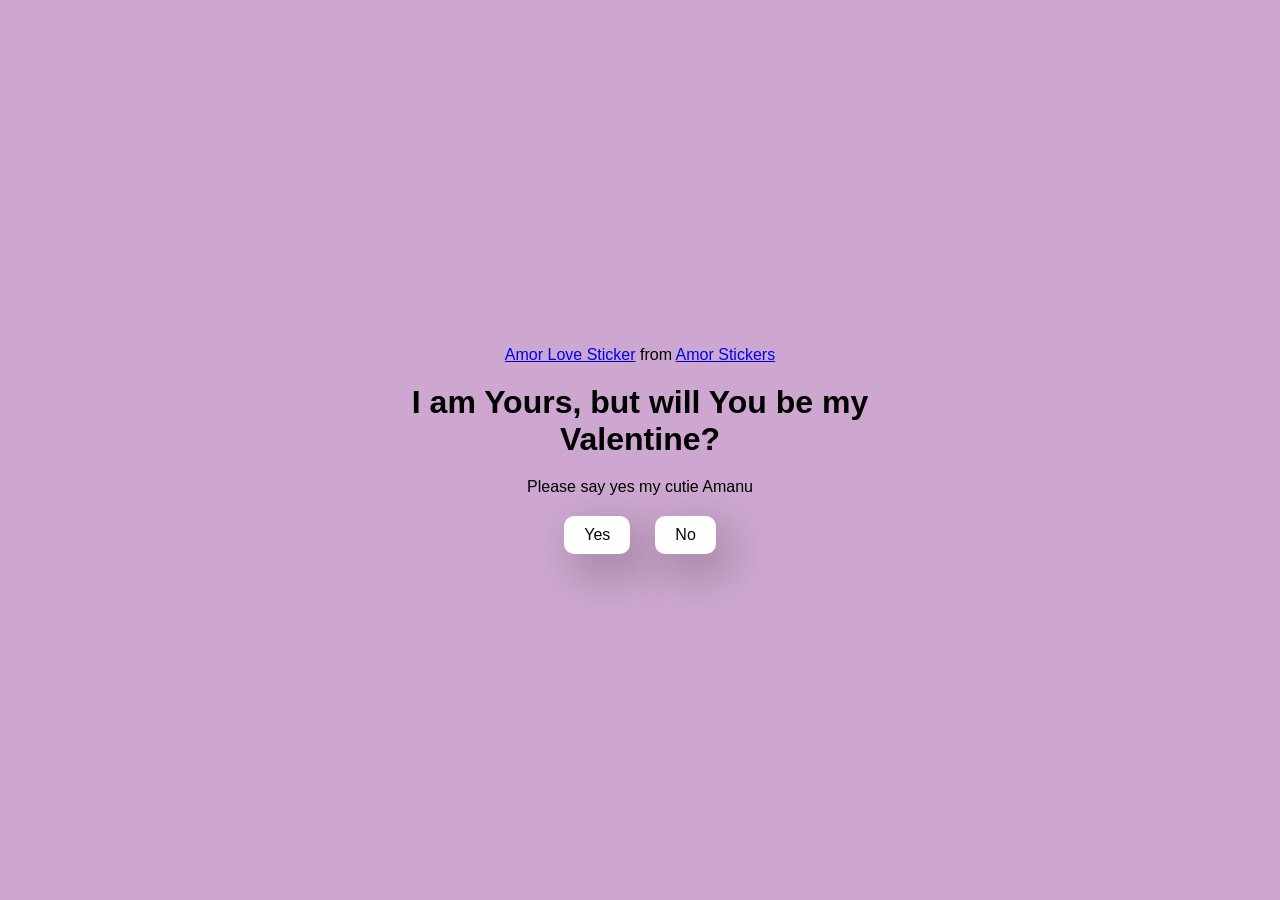
<file: index.html>
<!DOCTYPE html>
<html lang="en">
  <head>
    <meta charset="UTF-8" />
    <meta name="viewport" content="width=device-width, initial-scale=1.0" />
    <title>Valentine?</title>

    <link rel="stylesheet" href="./style.css" />
  </head>
  <body>
    <div class="container">
      <div class="tenor-gif-embed" data-postid="2763568459385574345" data-share-method="host" data-aspect-ratio="1.23333" data-width="100%">
        <a href="https://tenor.com/view/amor-love-snoopy-gif-2763568459385574345">Amor Love Sticker</a>
        from <a href="https://tenor.com/search/amor-stickers">Amor Stickers</a>  
      </div>
      <script
        type="text/javascript"
        async
        src="https://tenor.com/embed.js"
      ></script>
      <h1>I am Yours, but will You be my Valentine?</h1>
      <p>Please say yes my cutie Amanu </p>

      <div class="btn">
        <a href="yes.html">Yes</a>
        <a href="no1.html">No</a>
      </div>
    </div>
  </body>
</html>
</file>
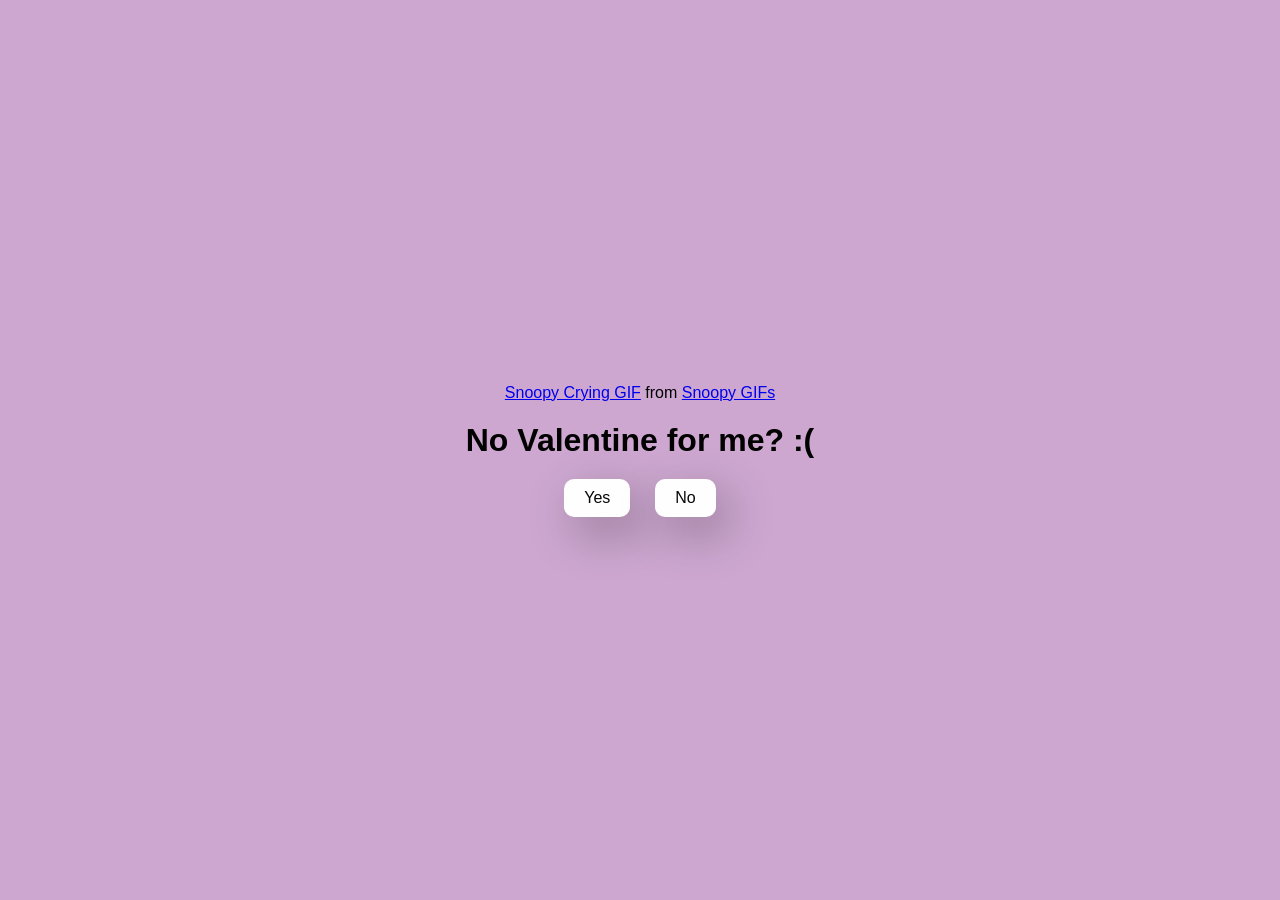
<file: no1.html>
<!DOCTYPE html>
<html lang="en">
  <head>
    <meta charset="UTF-8" />
    <meta name="viewport" content="width=device-width, initial-scale=1.0" />
    <title>Valentine?</title>

    <link rel="stylesheet" href="./style.css" />
  </head>
  <body>
    <div class="container">
      <div class="tenor-gif-embed" 
      data-postid="884770068471315223"
      data-share-method="host"
      data-aspect-ratio="1.0375"
      data-width="100%">
        <a href="https://tenor.com/view/snoopy-crying-gif-884770068471315223">Snoopy Crying GIF</a>
        from <a href="https://tenor.com/search/snoopy-gifs">Snoopy GIFs</a></div> 
      <script type="text/javascript" 
          async src="https://tenor.com/embed.js">
      </script>
      <h1>No Valentine for me? :( </h1>
      <div class="btn">
        <a href="yes.html">Yes</a>
        <a href="no2.html">No</a>
      </div>
    </div>
  </body>
</html>
</file>
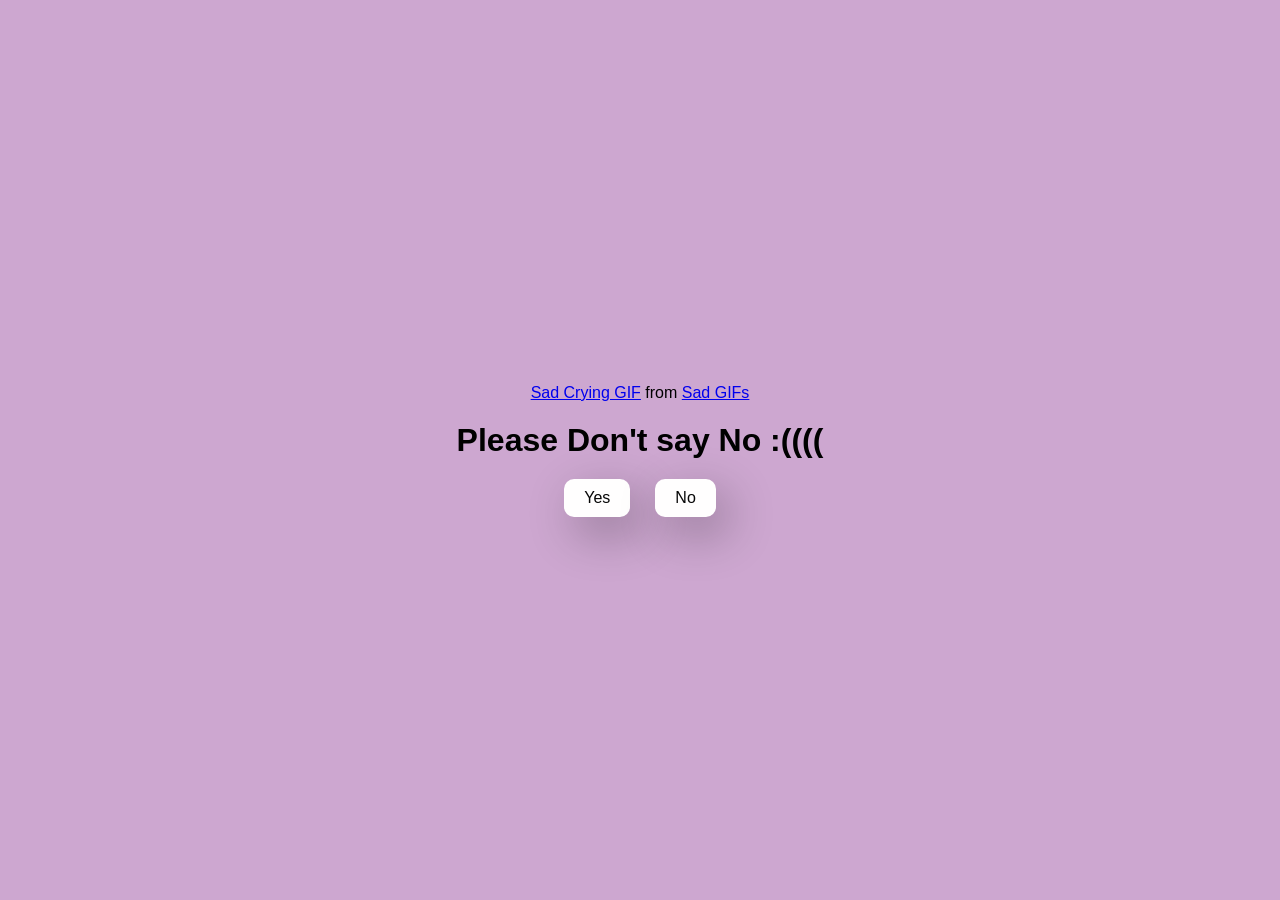
<file: no2.html>
<!DOCTYPE html>
<html lang="en">
  <head>
    <meta charset="UTF-8" />
    <meta name="viewport" content="width=device-width, initial-scale=1.0" />
    <title>Valentine?</title>

    <link rel="stylesheet" href="./style.css" />
  </head>
  <body>
    <div class="container">
      <div class="tenor-gif-embed" 
      data-postid="6500645050800489082" 
      data-share-method="host" 
      data-aspect-ratio="1" 
      data-width="100%">
      <a href="https://tenor.com/view/sad-crying-cry-upset-penguin-gif-6500645050800489082">Sad Crying GIF</a>
      from <a href="https://tenor.com/search/sad-gifs">Sad GIFs</a></div>

      <script type="text/javascript" 
      async src="https://tenor.com/embed.js">
      </script>

      <h1>Please Don't say No :((((</h1>

      <div class="btn">
        <a href="yes.html">Yes</a>
        <a href="no3.html">No</a>
      </div>
    </div>
  </body>
</html>
</file>
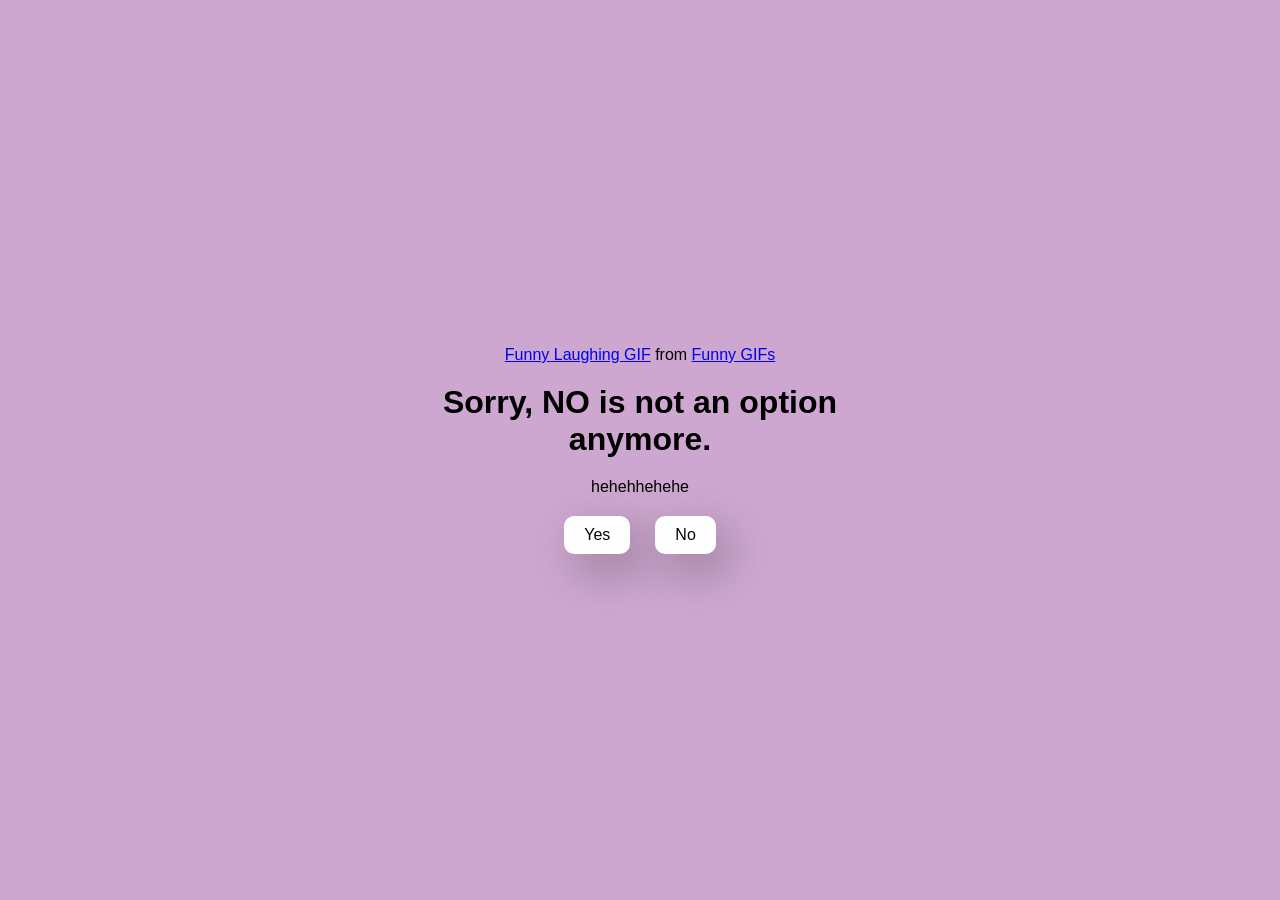
<file: no3.html>
<!DOCTYPE html>
<html lang="en">
  <head>
    <meta charset="UTF-8" />
    <meta name="viewport" content="width=device-width, initial-scale=1.0" />
    <title>Valentine?</title>

    <link rel="stylesheet" href="./style.css" />
  </head>
  <body>
    <div class="container">
      <div class="tenor-gif-embed" 
      data-postid="17664831" 
      data-share-method="host" 
      data-aspect-ratio="1.35021" 
      data-width="100%">
      <a href="https://tenor.com/view/funny-laughing-snoopy-cartoon-laugh-gif-17664831">Funny Laughing GIF</a>
      from <a href="https://tenor.com/search/funny-gifs">Funny GIFs</a></div> 
      <script type="text/javascript" 
      async src="https://tenor.com/embed.js">
      </script>

      <h1>Sorry, NO is not an option anymore.</h1>
      <p> hehehhehehe</p>

      <div class="btn">
        <a href="yes.html">Yes</a>
        <a href="#" id="move-random">No</a>
      </div>
    </div>

    <script src="./script.js"></script>
  </body>
</html>
</file>
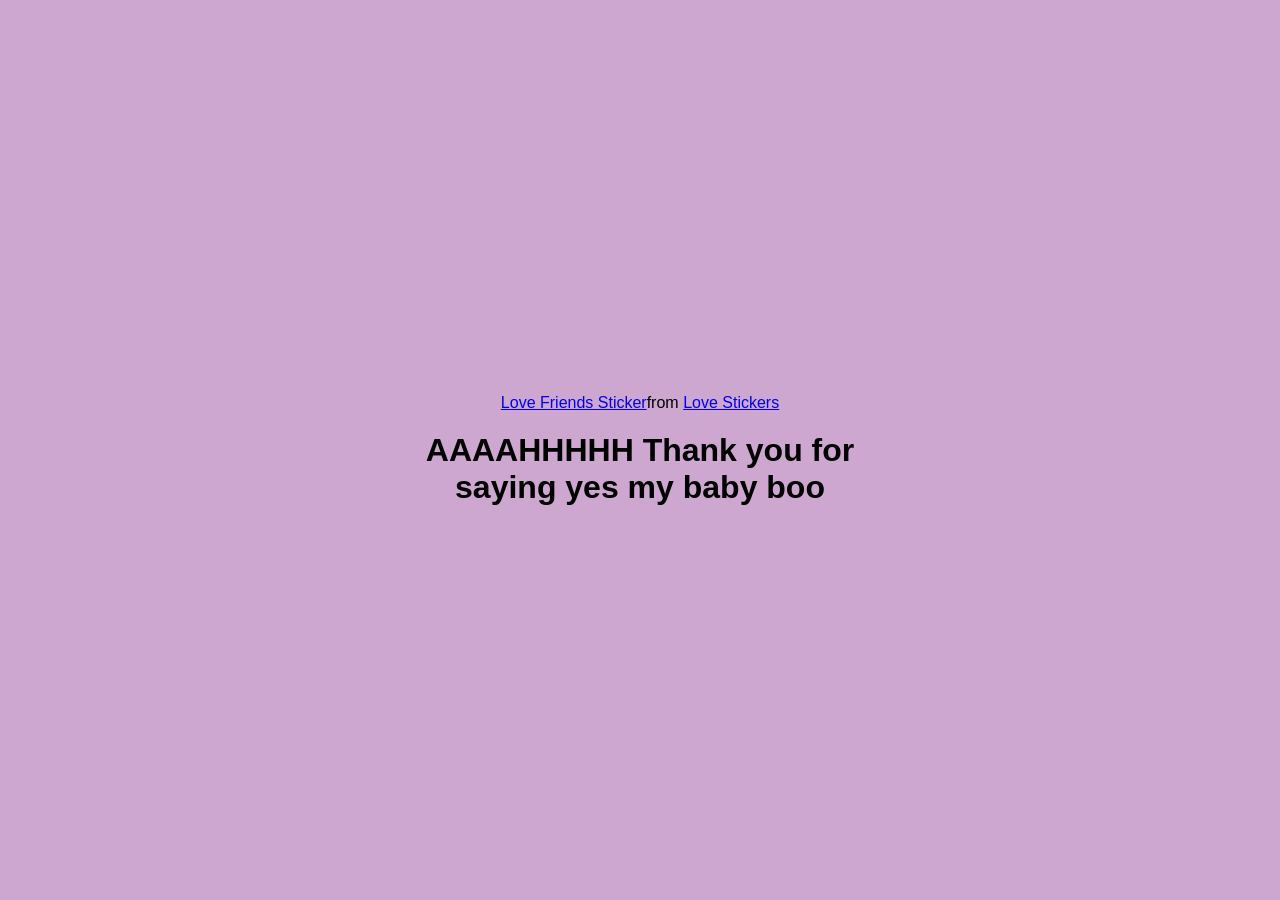
<file: yes.html>
<!DOCTYPE html>
<html lang="en">
  <head>
    <meta charset="UTF-8" />
    <meta name="viewport" content="width=device-width, initial-scale=1.0" />
    <title>Valentine?</title>

    <link rel="stylesheet" href="./style.css" />
  </head>
  <body>
    <div class="container">
      <div class="tenor-gif-embed" 
      data-postid="2135768064933092117" 
      data-share-method="host" 
      data-aspect-ratio="1" 
      data-width="100%">
      <a href="https://tenor.com/view/love-friends-amor-hug-couple-gif-2135768064933092117">Love Friends Sticker</a>from <a href="https://tenor.com/search/love-stickers">Love Stickers</a></div> 
      <script type="text/javascript" async src="https://tenor.com/embed.js"></script>
      <h1>AAAAHHHHH Thank you for saying yes my baby boo</h1>
    </div>
  </body>
</html>
</file>
<file: style.css>
* {
  margin: 0;
  padding: 0;
  box-sizing: border-box;
  font-family: sans-serif;
}

body {
  width: 100%;
  min-height: 100vh;
  display: flex;
  justify-content: center;
  align-items: center;
  background-color: #cda7d0;
}

.container {
  display: flex;
  flex-direction: column;
  text-align: center;
  align-items: center;
  gap: 20px;
  max-width: 500px;
  margin: 20px;
}

.container .tenor-gif-embed {
  max-width: 400px;
}

.container .btn {
  display: flex;
  gap: 25px;
}

.btn a {
  text-decoration: none;
  color: #070707;
  background: #fffefe;
  padding: 10px 20px;
  border-radius: 10px;
  box-shadow: 0.7rem 1rem 3rem hsl(0, 0%, 0%, 0.3);
}
</file>
